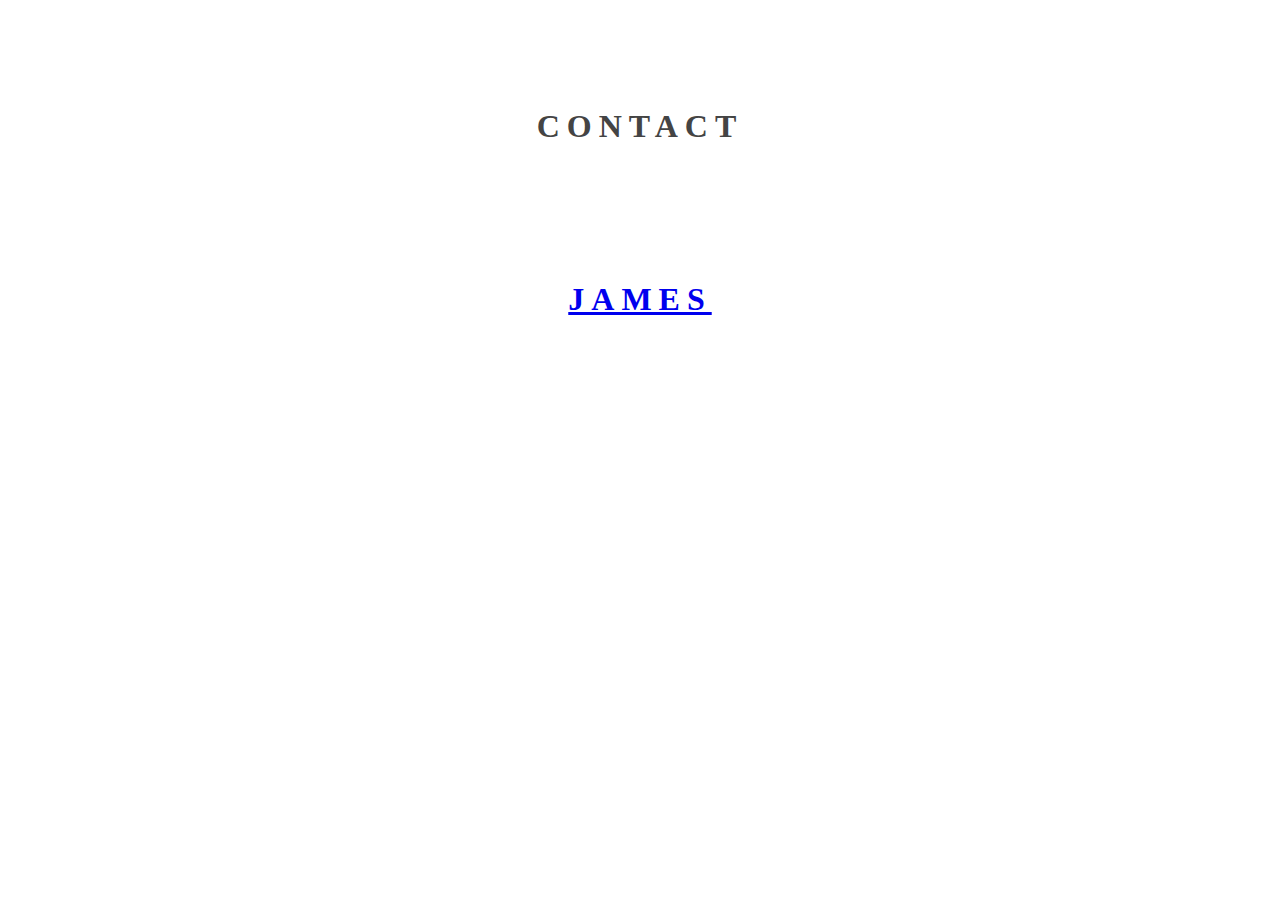
<file: index.html>
<!DOCTYPE html>
<html lang="en">

<head>
    <meta charset="UTF-8">
    <meta http-equiv="X-UA-Compatible" content="IE=edge">
    <meta name="viewport" content="width=device-width, initial-scale=1.0">
    <link rel="stylesheet" href="style.css">
    <title>Document</title>
</head>

<body>
    <h1 class="show-modal">
        contact </h1>
    <h1 class="show-modal ">
        <a href="james.php " target="_blank " "> james</a>
    </h1>


    <div class="modal hidden ">
        <div id="container ">
            <h1>&bull; Keep in Touch &bull;</h1>
            <div class="underline ">
            </div>
            <div class="icon_wrapper ">
                <svg class="icon " viewBox="0 0 145.192 145.192 ">
                    <path d="M126.82,32.694c-2.804,0-5.08,2.273-5.08,5.075v2.721c-1.462,0-2.646,1.185-2.646,2.647v1.995 c0,1.585,1.286,2.873,2.874,2.873h20.577c1.462,0,2.646-1.185,2.646-2.647v-3.041c0-1.009-0.816-1.825-1.823-1.825v-2.722 c0-2.802-2.276-5.075-5.079-5.075h-1.985v-3.829c0-3.816-3.095-6.912-6.913-6.912h-0.589h-20.45c0-2.67-2.164-4.835-4.833-4.835
            H56.843c-2.67,0-4.835,2.165-4.835,4.835H34.356v-3.384h-9.563v3.384v1.178h-7.061v1.416c-2.67,0.27-10.17,1.424-13.882,5.972 c-1.773,2.17-2.44,4.791-1.983,7.793c0.463,3.043,1.271,6.346,2.128,9.841c2.354,9.616,5.024,20.515,0.549,28.077 C2.647,79.44-3.125,90.589,2.201,99.547c4.123,6.935,13.701,10.44,28.5,10.44c1.186,0,2.405-0.023,3.658-0.068v9.028h-0.296
            c-2.516,0-4.558,2.039-4.558,4.558v4.566h100.04v-4.564c0-2.519-2.039-4.558-4.558-4.558h-0.297V84.631h0.297 c2.519,0,4.558-2.037,4.558-4.556v-0.009c0-2.516-2.039-4.556-4.556-4.556l-36.786-0.009V61.973c0-2.193-1.777-3.971-3.972-3.971 v-4.711h0.456c1.629,0,2.952-1.32,2.952-2.949h14.227V34.459h1.658c2.672,0,4.834-2.165,4.834-4.834h20.45v3.069H126.82z
            M34.06,75.511c-2.518,0-4.558,2.04-4.558,4.556v0.009c0,2.519,2.042,4.556,4.558,4.556h0.296v24.12l-0.042-1.168 c-15.994,0.574-26.122-2.523-30.106-9.229C-0.464,90.5,4.822,80.347,6.55,77.423c4.964-8.382,2.173-19.774-0.29-29.825 c-0.843-3.442-1.639-6.696-2.088-9.638c-0.354-2.35,0.129-4.3,1.484-5.958c3.029-3.714,9.509-4.805,12.076-5.1v1.233h7.061v1.49
            v2.684c-2.403,1.114-4.153,2.997-4.676,5.237H18.15c-0.584,0-1.056,0.474-1.056,1.056v0.83c0,0.584,0.475,1.056,1.056,1.056h1.984 c0.561,2.18,2.304,3.999,4.658,5.092v0.029c0,0-2.282,20.823,16.479,22.099v1.102c0,1.177,0.955,2.133,2.133,2.133h3.297
            c1.178,0,2.133-0.956,2.133-2.133V50.135c0-1.177-0.955-2.132-2.133-2.132h-3.297c-1.178,0-2.133,0.955-2.133,2.132 c-1.575-0.235-5.532-1.17-6.635-4.547c2.36-1.092,4.109-2.913,4.669-5.097h1.308c0.722,0,1.309-0.584,1.309-1.308v-0.578 c0-0.584-0.475-1.056-1.056-1.056h-1.539c-0.542-2.332-2.416-4.271-4.968-5.363v-2.559h17.651c0,2.67,2.166,4.835,4.836,4.835
            h2.392v15.88h13.639c0,1.629,1.321,2.949,2.951,2.949h0.899v4.711c-2.194,0-3.972,1.778-3.972,3.971v13.529L34.06,75.511z M95.188,101.78c0,8.655-7.012,15.665-15.664,15.665c-8.653,0-15.667-7.01-15.667-15.665c0-8.647,7.014-15.664,15.667-15.664 C88.177,86.116,95.188,93.132,95.188,101.78z
            M97.189,45.669h-9.556c0-0.896-0.726-1.62-1.619-1.62H74.494 c-0.896,0-1.621,0.727-1.621,1.62h-8.967v-11.21h33.283V45.669z "></path>
                    <path d="M70.865,101.78c0,4.774,3.886,8.657,8.66,8.657c4.774,0,8.657-3.883,8.657-8.657c0-4.773-3.883-8.656-8.657-8.656 C74.751,93.124,70.865,97.006,70.865,101.78z "></path>
                  </svg>
            </div>
            <form action="contact.php " method="post " id="contact_form ">
                <div class="name ">
                    <label for="name "></label>
                    <input type="text " placeholder="My name is " name="name " id="name_input " required>
                </div>
                <div class="email ">
                    <label for="email "></label>
                    <input type="email " placeholder="My e-mail is " name="email " id="email_input " required>
                </div>
                <div class="telephone ">
                    <label for="name "></label>
                    <input type="text " placeholder="My number is " name="telephone " id="telephone_input " required>
                </div>
                <div class="subject ">
                    <label for="subject "></label>
                    <select placeholder="Subject line " name="subject " id="subject_input " required>
                      <option disabled hidden selected>Subject line</option>
                      <option>I'd like to start a project</option>
                      <option>I'd like to ask a question</option>
                      <option>I'd like to make a proposal</option>
                    </select>
                </div>
                <div class="message ">
                    <label for="message "></label>
                    <textarea name="message " placeholder="I 'd like to chat about" id="message_input" cols="30" rows="5" required></textarea>
                </div>
                <div class="submit">
                    <input type="submit" value="Send Message" class="form_button" />
                    <button class="form_button close-modal">close</button>
                </div>

            </form>
            <!-- // End form -->
        </div>
        <!-- // End #container -->
    </div>
    <div class="overlay hidden"></div>
    <script src="script.js"></script>


    <div class="overlay hidden "></div>
    <script src="script.js "></script>
</body>

</html>
</file>
<file: style.css>
.show-modal {
    font-size: 2rem;
    font-weight: 600;
    padding: 1.75rem 3.5rem;
    margin: 5rem 2rem;
    border: none;
    background-color: #fff;
    color: #444;
    border-radius: 10rem;
    cursor: pointer;
}


/* .close-modal {
    position: absolute;
    top: 1.2rem;
    right: 2rem;
    font-size: 5rem;
    color: #333;
    cursor: pointer;
    border: none;
    background: none;
} */

.hidden {
    display: none;
}

.modal {
    position: absolute;
    top: 50%;
    left: 50%;
    transform: translate(-50%, -50%);
    width: 70%;
    background-color: white;
    padding: 6rem;
    border-radius: 5px;
    box-shadow: 0 3rem 5rem rgba(0, 0, 0, 0.3);
    z-index: 10;
}

.overlay {
    position: absolute;
    top: 0;
    left: 0;
    width: 100%;
    height: 100%;
    background-color: rgba(0, 0, 0, 0.6);
    backdrop-filter: blur(3px);
    z-index: 5;
}


/* vintage */

button {
    overflow: visible;
}

button,
select {
    text-transform: none;
}

button,
input,
select,
textarea {
    color: #5A5A5A;
    font: inherit;
    margin: 0;
}

input {
    line-height: normal;
}

textarea {
    overflow: auto;
}

#container {
    border: solid 3px #474544;
    max-width: 768px;
    margin: 60px auto;
    position: relative;
}

form {
    padding: 37.5px;
    margin: 50px 0;
}

h1 {
    color: #474544;
    font-size: 32px;
    font-weight: 700;
    letter-spacing: 7px;
    text-align: center;
    text-transform: uppercase;
}

.underline {
    border-bottom: solid 2px #474544;
    margin: -0.512em auto;
    width: 80px;
}

.icon_wrapper {
    margin: 50px auto 0;
    width: 100%;
}

.icon {
    display: block;
    fill: #474544;
    height: 50px;
    margin: 0 auto;
    width: 50px;
}

.email {
    float: right;
    width: 45%;
}

input[type='text'],
[type='email'],
select,
textarea {
    background: none;
    border: none;
    border-bottom: solid 2px #474544;
    color: #474544;
    font-size: 1.000em;
    font-weight: 400;
    letter-spacing: 1px;
    margin: 0em 0 1.875em 0;
    padding: 0 0 0.875em 0;
    text-transform: uppercase;
    width: 100%;
    -webkit-box-sizing: border-box;
    -moz-box-sizing: border-box;
    -ms-box-sizing: border-box;
    -o-box-sizing: border-box;
    box-sizing: border-box;
    -webkit-transition: all 0.3s;
    -moz-transition: all 0.3s;
    -ms-transition: all 0.3s;
    -o-transition: all 0.3s;
    transition: all 0.3s;
}

input[type='text']:focus,
[type='email']:focus,
textarea:focus {
    outline: none;
    padding: 0 0 0.875em 0;
}

.message {
    float: none;
}

.name {
    float: left;
    width: 45%;
}

select {
    background: url('https://cdn4.iconfinder.com/data/icons/ionicons/512/icon-ios7-arrow-down-32.png') no-repeat right;
    outline: none;
    -moz-appearance: none;
    -webkit-appearance: none;
}

select::-ms-expand {
    display: none;
}

.subject {
    width: 100%;
}

.telephone {
    width: 100%;
}

textarea {
    line-height: 150%;
    height: 150px;
    resize: none;
    width: 100%;
}

 ::-webkit-input-placeholder {
    color: #474544;
}

 :-moz-placeholder {
    color: #474544;
    opacity: 1;
}

 ::-moz-placeholder {
    color: #474544;
    opacity: 1;
}

 :-ms-input-placeholder {
    color: #474544;
}

.form_button {
    background: none;
    border: solid 2px #474544;
    color: #474544;
    cursor: pointer;
    display: inline-block;
    font-family: 'Helvetica', Arial, sans-serif;
    font-size: 0.875em;
    font-weight: bold;
    outline: none;
    padding: 20px 35px;
    text-transform: uppercase;
    -webkit-transition: all 0.3s;
    -moz-transition: all 0.3s;
    -ms-transition: all 0.3s;
    -o-transition: all 0.3s;
    transition: all 0.3s;
    margin: 10px;
}

.form_button:hover {
    background: #474544;
    color: #F2F3EB;
}

@media screen and (max-width: 768px) {
    #container {
        margin: 20px auto;
        width: 95%;
    }
}

@media screen and (max-width: 480px) {
    h1 {
        font-size: 26px;
    }
    .underline {
        width: 68px;
    }
    #form_button {
        padding: 15px 25px;
    }
}

@media screen and (max-width: 420px) {
    h1 {
        font-size: 18px;
    }
    .icon {
        height: 35px;
        width: 35px;
    }
    .underline {
        width: 53px;
    }
    input[type='text'],
    [type='email'],
    select,
    textarea {
        font-size: 0.875em;
    }
}
</file>
